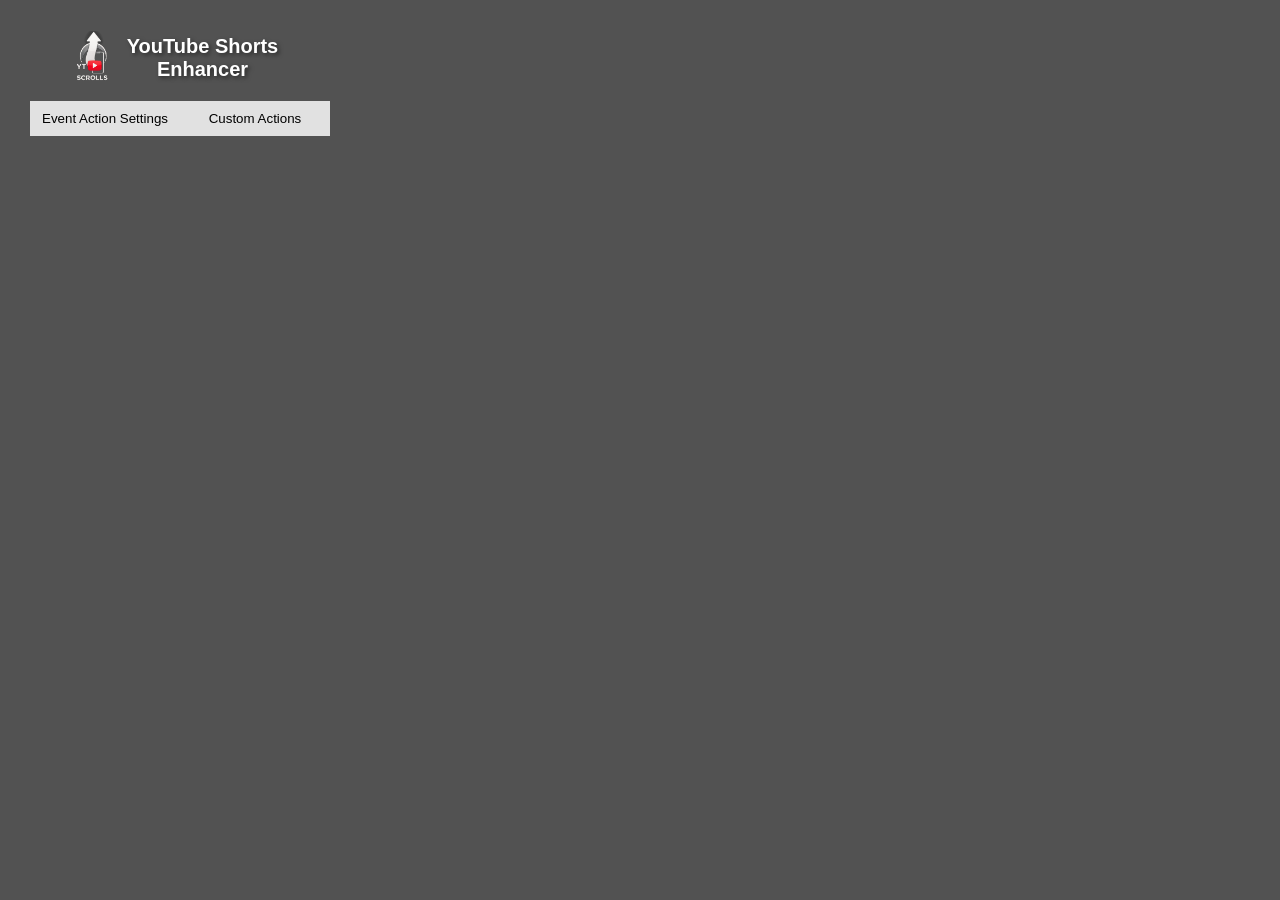
<file: src/popup/index.html>
<!DOCTYPE html>
<html lang="en">
<head>
    <meta charset="UTF-8">
    <meta name="viewport" content="width=device-width, initial-scale=1.0">
    <title>Extension Settings</title>
    <link rel="stylesheet" href="../styles/popup.css">
</head>
<body>
    <div class="main-header">
        <img src="../images/icon.png" alt="logo" class="logo">
        <h1>YouTube Shorts Enhancer</h1>
    </div>

    <div class="tab">
        <button class="tablinks" data-page="EventActionSettings" >Event Action Settings</button>
        <button class="tablinks" data-page="CustomActions">Custom Actions</button>
    </div>

    <!-- Tab content -->
    <div id="EventActionSettings" class="tabcontent">
        <div id="event_action_map">

        </div>
        <button id="reset">Reset Settings</button>
    </div>

    <div id="CustomActions" class="tabcontent">
        <div id="custom_event_action_map">
            <p class="fade_text">No custom actions added.</p>
        </div>

        <div class="add-custom-action">
            <h3>Add custom action</h3>
            <div class="event-action-pair">
                <input type="text" id="custom_action_key" placeholder="Action Trigger">
                <select id="custom_action_options">

                </select></div>

            <button id="add_custom_action">+</button>
            <p class="fade_text">NOTE: custom actions only work when the browser is in focus</p>
        </div>
    </div>

    <script src="../scripts/logger.js"></script>
    <script src="../scripts/config.js"></script>
    <script src="../scripts/string_map.js"></script>
    <script src="../scripts/popup.js"></script>
</body>
</html>
</file>
<file: src/styles/popup.css>
body{
    font-family: Arial, sans-serif;
    padding: 20px;
    width: 300px;
    background-color: #525252;
    margin: 10px;
    color: #ffffff;
    overflow: visible;
}

h2{
    font-size: 18px;
    color: #ffffff;
    margin-bottom: 10px;
    text-align: center;
}

h3{
    font-size: 16px;
    color: #ffffff;
    margin-bottom: 0;
    text-align: center;
}

.event-action-pair{
    display: flex;
    flex-direction: row;
    align-items: center;
    width: 100%;
    gap: 10px;
}

.delete-button{
    background-color: #ff4d4d;
    color: white;
    border: none;
    border-radius: 4px;
    padding: 5px 10px;
    cursor: pointer;
    font-size: 14px;
    justify-self:  center;
}

.add-custom-action{
    display: flex;
    flex-direction: column;
    align-items: center;
    width: 100%;
    gap: 10px;
    margin-top: 10px;
    justify-content:  center;
}

.event-label{
    font-size: 16px;
    color: #ffffff;
    flex: 1;
}

select {
    background-color: #f2f2f2;
    border: 1px solid #ccc;
    padding: 8px;
    font-size: 16px;
    border-radius: 4px;
    appearance: none; /* Removes default browser styling for select */
    -webkit-appearance: none; /* For WebKit browsers */
    -moz-appearance: none; /* For Firefox */
    align-self: end;
    margin-top: 10px;
}

/* Style the options within the select (limited styling options) */
select option {
    padding: 5px;
    background-color: #fff;
    color: #333;
}

#reset {
    margin-top: 20px;
    width: 100%;
    padding: 10px;
    background-color: #ff4d4d;
    color: white;
    border: none;
    border-radius: 4px;
    font-size: 16px;
    cursor: pointer;
}

#add_custom_action{
    margin-top: 10px;
    width: 100%;
    padding: 10px;
    background-color: #4CAF50;
    color: white;
    border: none;
    border-radius: 4px;
    font-size: 16px;
    cursor: pointer;
}

#custom_action_key{
    width: 100%;
    padding: 8px;
    margin-top: 10px;
    font-size: 16px;
    border: 1px solid #ccc;
    border-radius: 4px;
}

.main-header {
    text-align: center;
    color: white;
    margin-bottom: 20px;
    display: flex;
    align-items: center;
    justify-content: center;

}

.main-header img{
    width: 50px;
    height: 50px;
    vertical-align: middle;
}

h1 {
    font-size: 20px;
    margin: 5px 5px 0 0;
    padding: 0;
    font-weight: bold;
    text-shadow: 2px 2px 4px rgba(0, 0, 0, 0.5);
    width: 170px;
}

.fade_text{
    color: #bbbbbb;
    font-size: 14px;
    text-align: center;
}

/*Tabs*/
/* Style the tab */
.tab {
    overflow: hidden;
    width:  100%;
    background-color: #515151;
    margin-bottom: 10px;
}

/* Style the buttons that are used to open the tab content */
.tab button {
    background-color: #e1e1e1;
    float: left;
    border: none;
    outline: none;
    cursor: pointer;
    width: 50%;
    padding: 10px 10px;
    transition: 0.3s;
    flex:1;
}

/* Change background color of buttons on hover */
.tab button:hover {
    background-color: #ddd;
}

/* Create an active/current tablink class */
.tab button.active {
    background-color: #ccc;
}

/* Style the tab content */
.tabcontent {
    display: none;
    border-top: none;
}

.tabcontent {
    animation: fadeEffect 0.3s; /* Fading effect takes 1 second */
}

/* Go from zero to full opacity */
@keyframes fadeEffect {
    from {opacity: 0;}
    to {opacity: 1;}
}
</file>
